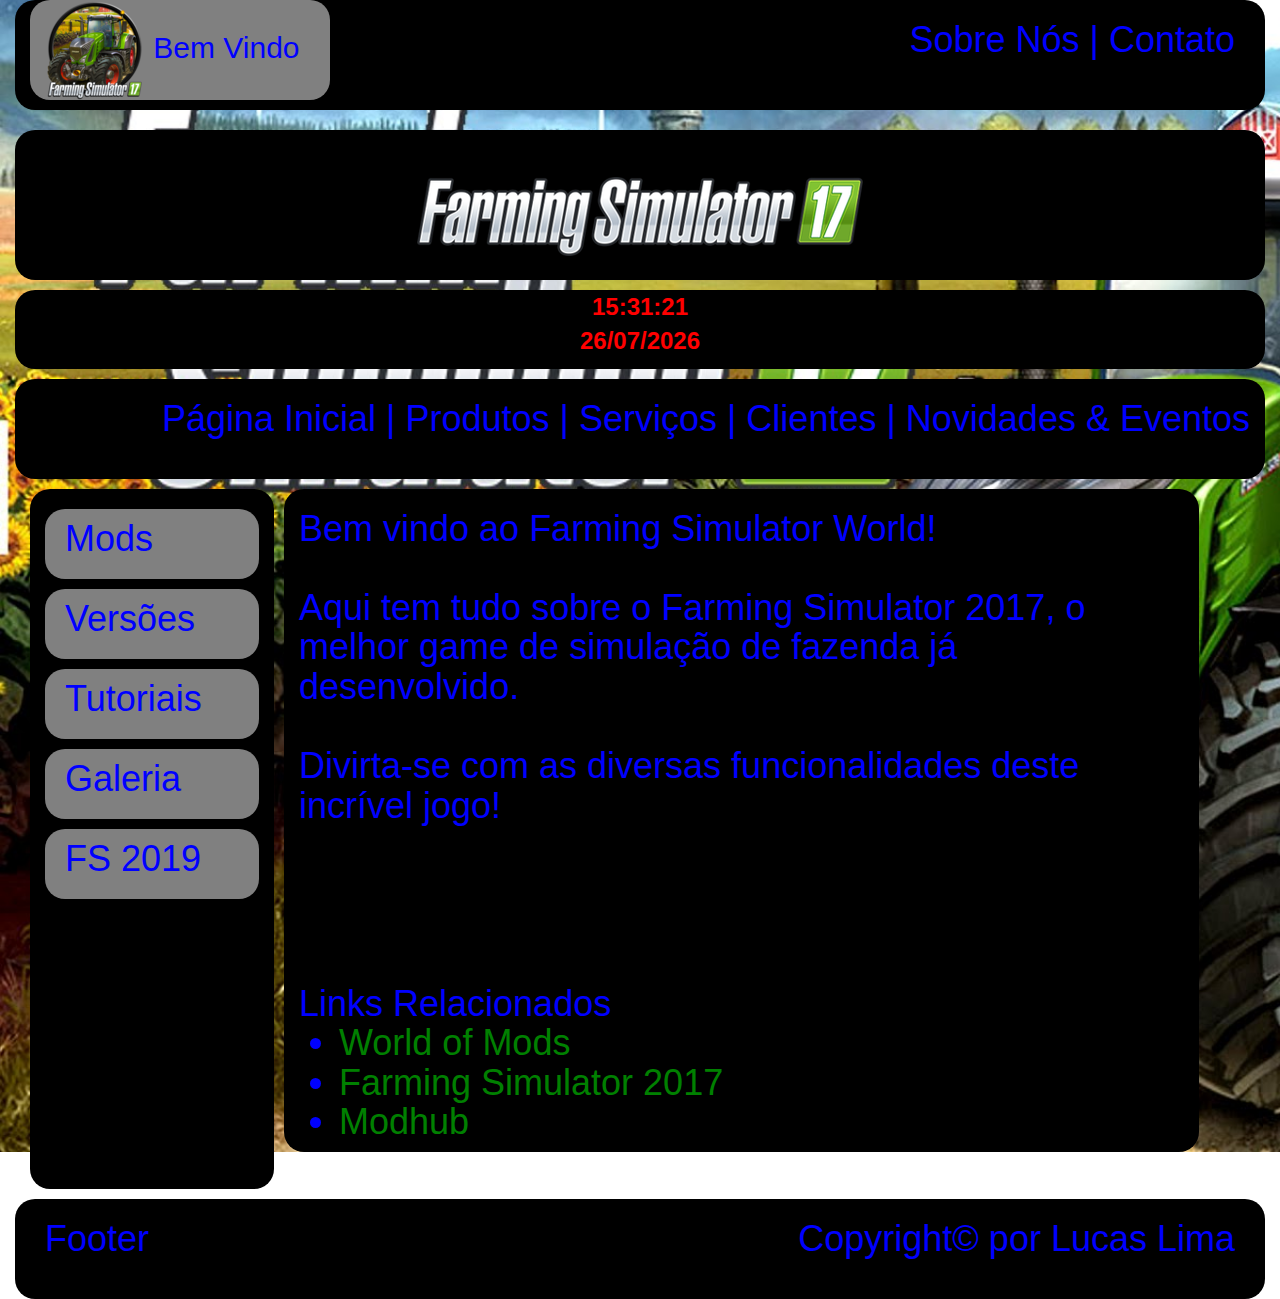
<file: index.html>
<!DOCTYPE html>
<html>


<!-- Usa o arquivo style.css separado ao inves de internal pois assim é só linkar com qualquer pagina que tu irá conseguir usá-lo sen tera de repetir o codigo em cada pagina para manter menu, cabeçalho entre outros -->

<head>
	<title></title>
	<link href="Bootstrap/css/bootstrap.min.css" rel="stylesheet" media="screen">
	<!-- Linkando com o arquivo style.css -->
	<link href="Bootstrap/css/style.css" rel="stylesheet" media="screen">
	<link href="Bootstrap/js/bootstrap.min.js" rel="stylesheet" media="screen">
	<meta charset="utf-8">
</head>
<style>
	body{
		background-image: url(img/fundo2.jpg);
		background-repeat: no-repeat;
        background-position:  meddle;
		background-size: 160%;
	}	
</style>
<body>	

	<!-- Div Geral que pega toda a página -->
	<div class="container-fluid border">
		<!-- Div do Cabeçalho -->
		<div id="topo" class="col-md-12">
			<!-- Div do Logo -->			
			<div id="logo" class="col-md-6" style="color:blue"><img src="img/fs171.png"> Bem Vindo</div> 
			
			<!-- Div Menu Superior -->
			<div id="sobrenos" class="col-md-6" align="right"><h1><a style="color:blue" href="sobre.html">Sobre Nós |</a> <a style="color:blue" href="contato.html">Contato</a></h1></div>
		</div>
		
		<br><br>
		<!-- Div Imagem -->
		<div id="image"><img src="img/fs17.png"></div>
		<div id="dataehora" class="col-md-12">
		<b><font color="red" size="5px">

		<p align="center">

			<script language='javascript' src="js/clock.js"></script>

					<span id='clock_tm' >Hora Atual</span><br></font> <font color="red" size="5px"> <span id='clock_dt' >Data Atual</span>
				
		<script language='javascript'>
		StartClock('d/m/Y','H:i:s');
		</script>

		</font></b>
		</div>
		<!-- Div do Segundo Esquerda -->
		<div id="menu-top" class="col-md-12" align="right">
			<h1><a style="color:blue" href="index.html">Página Inicial |</a> <a style="color:blue" href="produtos.html">Produtos |</a> <a style="color:blue" href="servicos.html">Serviços |</a> <a style="color:blue" href="clientes.html"> Clientes |</a> <a style="color:blue" href="novidadeseeventos.html">Novidades & Eventos</a></h1>
		</div>

		<!-- Div do Corpo da Página -->
		<div class="col-md-12">
			<!-- Div do Menu -->
			<div id="menu-left" class="col-md-3" >
				<h1 style="color: blue">
					
					<div id="sub-menu"><a style="color:blue" href="mods.html">Mods</a></div>
					<div id="sub-menu"><a style="color:blue" href="versoes.html">Versões</a></div>
					<div id="sub-menu"><a style="color:blue" href="tutoriais.html">Tutoriais</a></div>
					<div id="sub-menu"><a style="color:blue" href="galeria.html">Galeria</a></div>
					<div id="sub-menu"><a style="color:blue" href="https://foguinhogames.com.br/farming-simulator-2019/" target="_blank">FS 2019</a></div>
				</h1>
			</div>
		
			<!-- Div do Corpo (Conteúdo) -->
			<div id="corpo" class="col-md-9" style="color: blue">
				<h1>
					
					<div>Bem vindo ao Farming Simulator World!</div>
					<br>
					<div>Aqui tem tudo sobre o Farming Simulator 2017, o melhor game de simulação de fazenda já desenvolvido.</div>
					<br>
					<div>Divirta-se com as diversas funcionalidades deste incrível jogo!</div>
					<br><br><br><br>
					<div>
						Links Relacionados
						<ul>
							<li><a style="color:green" href="https://www.worldofmods.com/" target="_blank">World of Mods</a></li>
							<li><a style="color:green" href="https://farmingsimulator2017.com/" target="_blank">Farming Simulator 2017</a></li>
							<li><a style="color:green" href="http://www.modhub.us/category/farming-simulator-2017-mods/" target="_blank">Modhub</li>						
						</ul>
					</div>
				</h1>
			</div>
		</div>

		<!-- Div do Rodapé -->
		<div id="footer" class="col-md-12" style="color: blue">
			<h1>
				<div class="col-md-6">Footer</div>
				<div class="col-md-6" align="right">Copyright&#169 por Lucas Lima</div>
			</h1>
		</div>
	</div>
</body>
</html>
</file>
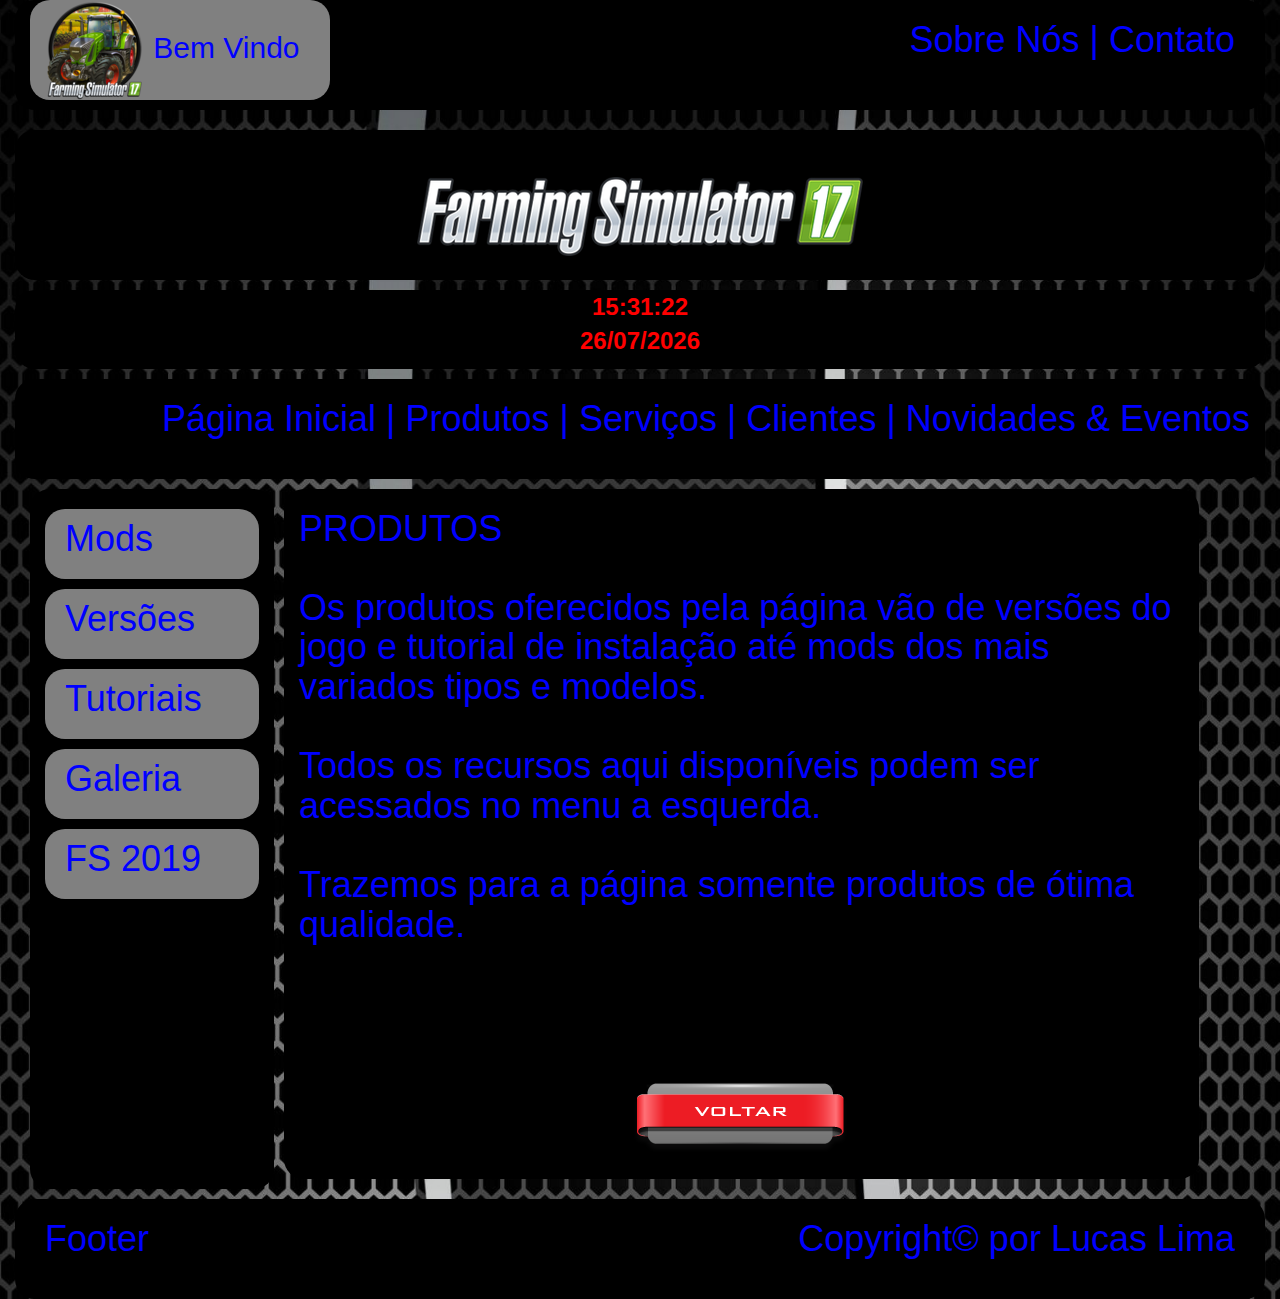
<file: produtos.html>
<!DOCTYPE html>
<html>


<!-- Usa o arquivo style.css separado ao inves de internal pois assim é só linkar com qualquer pagina que tu irá conseguir usá-lo sen tera de repetir o codigo em cada pagina para manter menu, cabeçalho entre outros -->

<head>
	<title></title>
	<link href="Bootstrap/css/bootstrap.min.css" rel="stylesheet" media="screen">
	<!-- Linkando com o arquivo style.css -->
	<link href="Bootstrap/css/style.css" rel="stylesheet" media="screen">
	<link href="Bootstrap/js/bootstrap.min.js" rel="stylesheet" media="screen">
	<meta charset="utf-8">
</head>
<style>
	body{
		background-image: url(img/chapa4.jpg);
		background-repeat: no-repeat;
        background-position:  meddle;
		background-size: 100%;
	}
</style>
<body>

	<!-- Div Geral que pega toda a página -->
	<div class="container-fluid border">
		<!-- Div do Cabeçalho -->
		<div id="topo" class="col-md-12">
			<!-- Div do Logo -->			
			<div id="logo" class="col-md-6" style="color:blue"><img src="img/fs171.png"> Bem Vindo</div> 
			
			<!-- Div Menu Superior -->
			<div id="sobrenos" class="col-md-6" align="right"><h1><a style="color:blue" href="sobre.html">Sobre Nós |</a> <a style="color:blue" href="contato.html">Contato</a></h1></div>
		</div>
		<br><br>
		<!-- Div Imagem -->
		<div id="image"><img src="img/fs17.png"></div>
		<div id="dataehora" class="col-md-12">
		<b><font color="red" size="5px">

		<p align="center">

		<script language='javascript' src="js/clock.js"></script>

					<span id='clock_tm' >Hora Atual</span><br></font> <font color="red" size="5px"> <span id='clock_dt' >Data Atual</span>
				
		<script language='javascript'>
		StartClock('d/m/Y','H:i:s');
		</script>

		</font></b>
		</div>
		<!-- Div do Segundo Esquerda -->
		<div id="menu-top" class="col-md-12" align="right">
			<h1><a style="color:blue" href="index.html">Página Inicial |</a> <a style="color:blue" href="produtos.html">Produtos |</a> <a style="color:blue" href="servicos.html">Serviços |</a> <a style="color:blue" href="clientes.html"> Clientes |</a> <a style="color:blue" href="novidadeseeventos.html">Novidades & Eventos</a></h1>
		</div>

		<!-- Div do Corpo da Página -->
		<div class="col-md-12">
			<!-- Div do Menu -->
			<div id="menu-left" class="col-md-3" >
				<h1 style="color: blue">
					
					<div id="sub-menu"><a style="color:blue" href="mods.html">Mods</a></div>
					<div id="sub-menu"><a style="color:blue" href="versoes.html">Versões</a></div>
					<div id="sub-menu"><a style="color:blue" href="tutoriais.html">Tutoriais</a></div>
					<div id="sub-menu"><a style="color:blue" href="galeria.html">Galeria</a></div>
					<div id="sub-menu"><a style="color:blue" href="https://foguinhogames.com.br/farming-simulator-2019/" target="_blank">FS 2019</a></div>
				</h1>
			</div>
		
			<!-- Div do Corpo (Conteúdo) -->
			<div id="corpo" class="col-md-9" style="color: blue">
				<h1>
					PRODUTOS
					<br><br>
					<div>Os produtos oferecidos pela página vão de versões do jogo e tutorial de instalação até mods dos mais variados tipos e modelos.</div>
					<br>
					<div>Todos os recursos aqui disponíveis podem ser acessados no menu a esquerda.</div>
					<br>
					<div>Trazemos para a página somente produtos de ótima qualidade.</div>
					<br><br><br>
					<div align="center"><a href="index.html"><img src="img/VOLTAR.png"/></a></div>					
				</h1>
			</div>
		</div>

		<!-- Div do Rodapé -->
		<div id="footer" class="col-md-12" style="color: blue">
			<h1>
				<div class="col-md-6">Footer</div>
				<div class="col-md-6" align="right">Copyright&#169 por Lucas Lima</div>
			</h1>
		</div>
	</div>
</body>
</html>
</file>
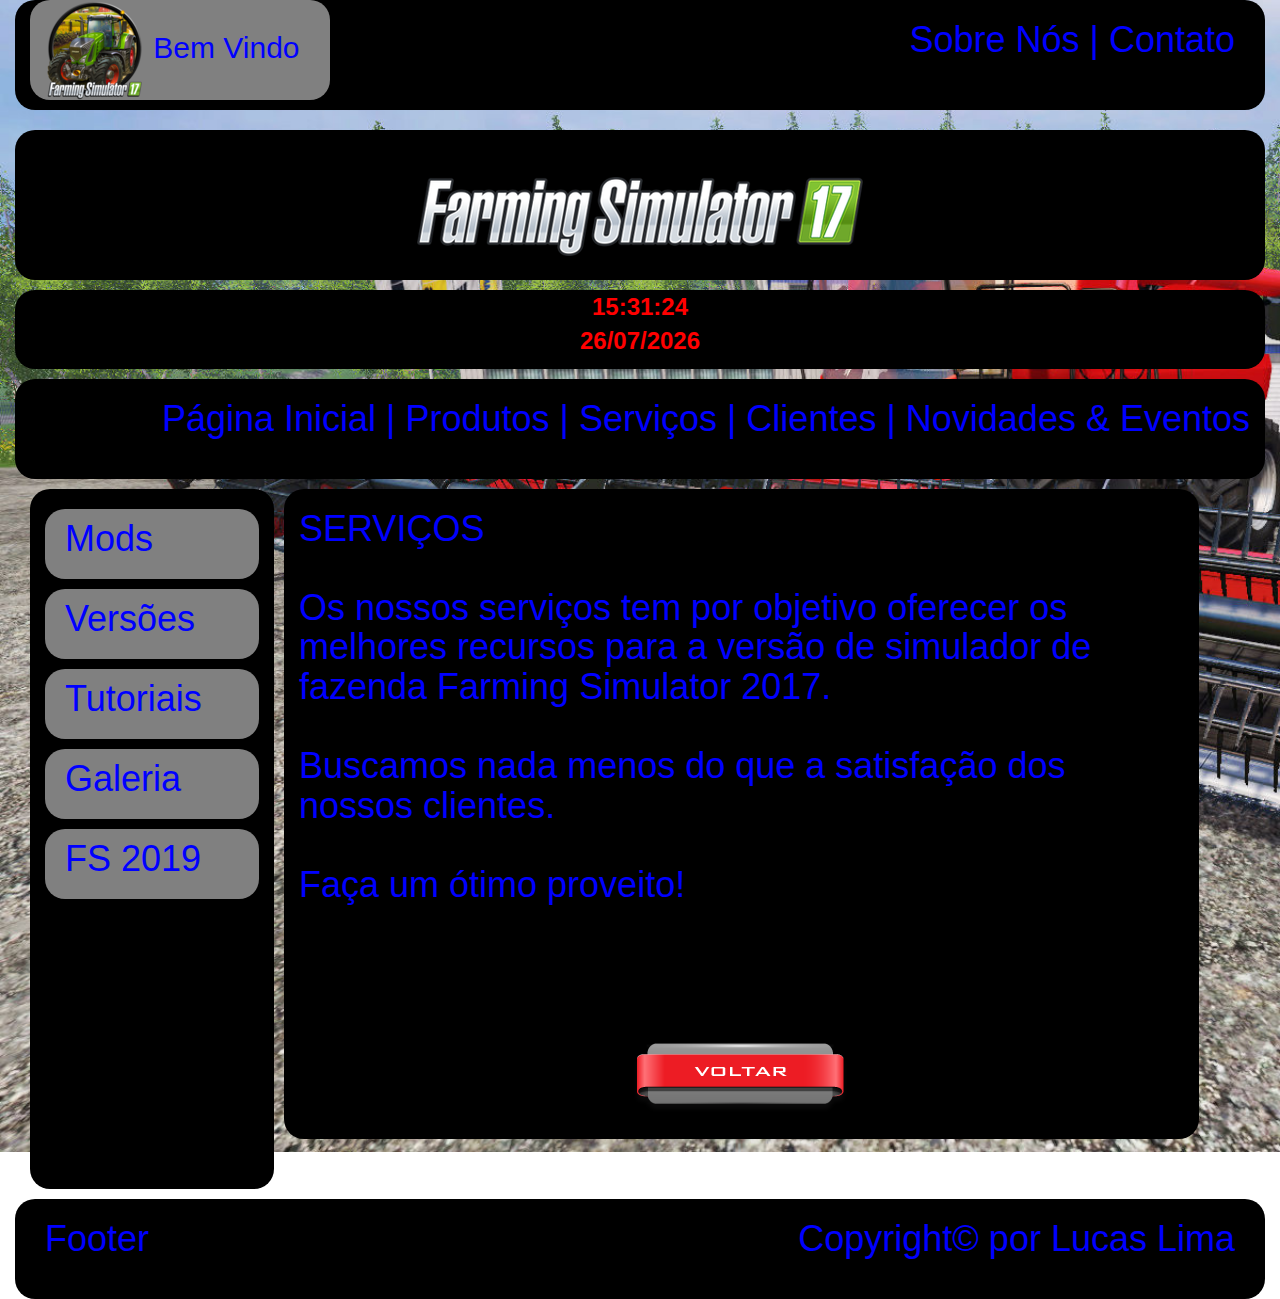
<file: servicos.html>
<!DOCTYPE html>
<html>


<!-- Usa o arquivo style.css separado ao inves de internal pois assim é só linkar com qualquer pagina que tu irá conseguir usá-lo sen tera de repetir o codigo em cada pagina para manter menu, cabeçalho entre outros -->

<head>
	<title></title>
	<link href="Bootstrap/css/bootstrap.min.css" rel="stylesheet" media="screen">
	<!-- Linkando com o arquivo style.css -->
	<link href="Bootstrap/css/style.css" rel="stylesheet" media="screen">
	<link href="Bootstrap/js/bootstrap.min.js" rel="stylesheet" media="screen">
	<meta charset="utf-8">
</head>
<style>
	body{
		background-image: url(img/fundo1.jpg);
		background-repeat: no-repeat;
        background-position:  meddle;
		background-size: 160%;
	}
</style>
<body>

	<!-- Div Geral que pega toda a página -->
	<div class="container-fluid border">
		<!-- Div do Cabeçalho -->
		<div id="topo" class="col-md-12">
			<!-- Div do Logo -->			
			<div id="logo" class="col-md-6" style="color:blue"><img src="img/fs171.png"> Bem Vindo</div> 
			
			<!-- Div Menu Superior -->
			<div id="sobrenos" class="col-md-6" align="right"><h1><a style="color:blue" href="sobre.html">Sobre Nós |</a> <a style="color:blue" href="contato.html">Contato</a></h1></div>
		</div>
		<br><br>
		<!-- Div Imagem -->
		<div id="image"><img src="img/fs17.png"></div>
		<div id="dataehora" class="col-md-12">
		<b><font color="red" size="5px">

		<p align="center">

		<script language='javascript' src="js/clock.js"></script>

					<span id='clock_tm' >Hora Atual</span><br></font> <font color="red" size="5px"> <span id='clock_dt' >Data Atual</span>
				
		<script language='javascript'>
		StartClock('d/m/Y','H:i:s');
		</script>

		</font></b>
		</div>
		<!-- Div do Segundo Esquerda -->
		<div id="menu-top" class="col-md-12" align="right">
			<h1><a style="color:blue" href="index.html">Página Inicial |</a> <a style="color:blue" href="produtos.html">Produtos |</a> <a style="color:blue" href="servicos.html">Serviços |</a> <a style="color:blue" href="clientes.html"> Clientes |</a> <a style="color:blue" href="novidadeseeventos.html">Novidades & Eventos</a></h1>
		</div>

		<!-- Div do Corpo da Página -->
		<div class="col-md-12">
			<!-- Div do Menu -->
			<div id="menu-left" class="col-md-3" >
				<h1 style="color: blue">
					
					<div id="sub-menu"><a style="color:blue" href="mods.html">Mods</a></div>
					<div id="sub-menu"><a style="color:blue" href="versoes.html">Versões</a></div>
					<div id="sub-menu"><a style="color:blue" href="tutoriais.html">Tutoriais</a></div>
					<div id="sub-menu"><a style="color:blue" href="galeria.html">Galeria</a></div>
					<div id="sub-menu"><a style="color:blue" href="https://foguinhogames.com.br/farming-simulator-2019/" target="_blank">FS 2019</a></div>
				</h1>
			</div>
		
			<!-- Div do Corpo (Conteúdo) -->
			<div id="corpo" class="col-md-9" style="color: blue">
				<h1 style="color: blue">
					SERVIÇOS
					<br><br>
					<div>Os nossos serviços tem por objetivo oferecer os melhores recursos para a versão de simulador de fazenda Farming Simulator 2017.</div>
					<br>
					<div>Buscamos nada menos do que a satisfação dos nossos clientes.</div>
					<br>
					<div>Faça um ótimo proveito!</div>
					<br><br><br>
					<div align="center"><a href="index.html"><img src="img/VOLTAR.png"/></a></div>
				</h1>
			</div>
		</div>

		<!-- Div do Rodapé -->
		<div id="footer" class="col-md-12" style="color: blue">
			<h1>
				<div class="col-md-6">Footer</div>
				<div class="col-md-6" align="right">Copyright&#169 por Lucas Lima</div>
			</h1>
		</div>
	</div>
</body>
</html>
</file>
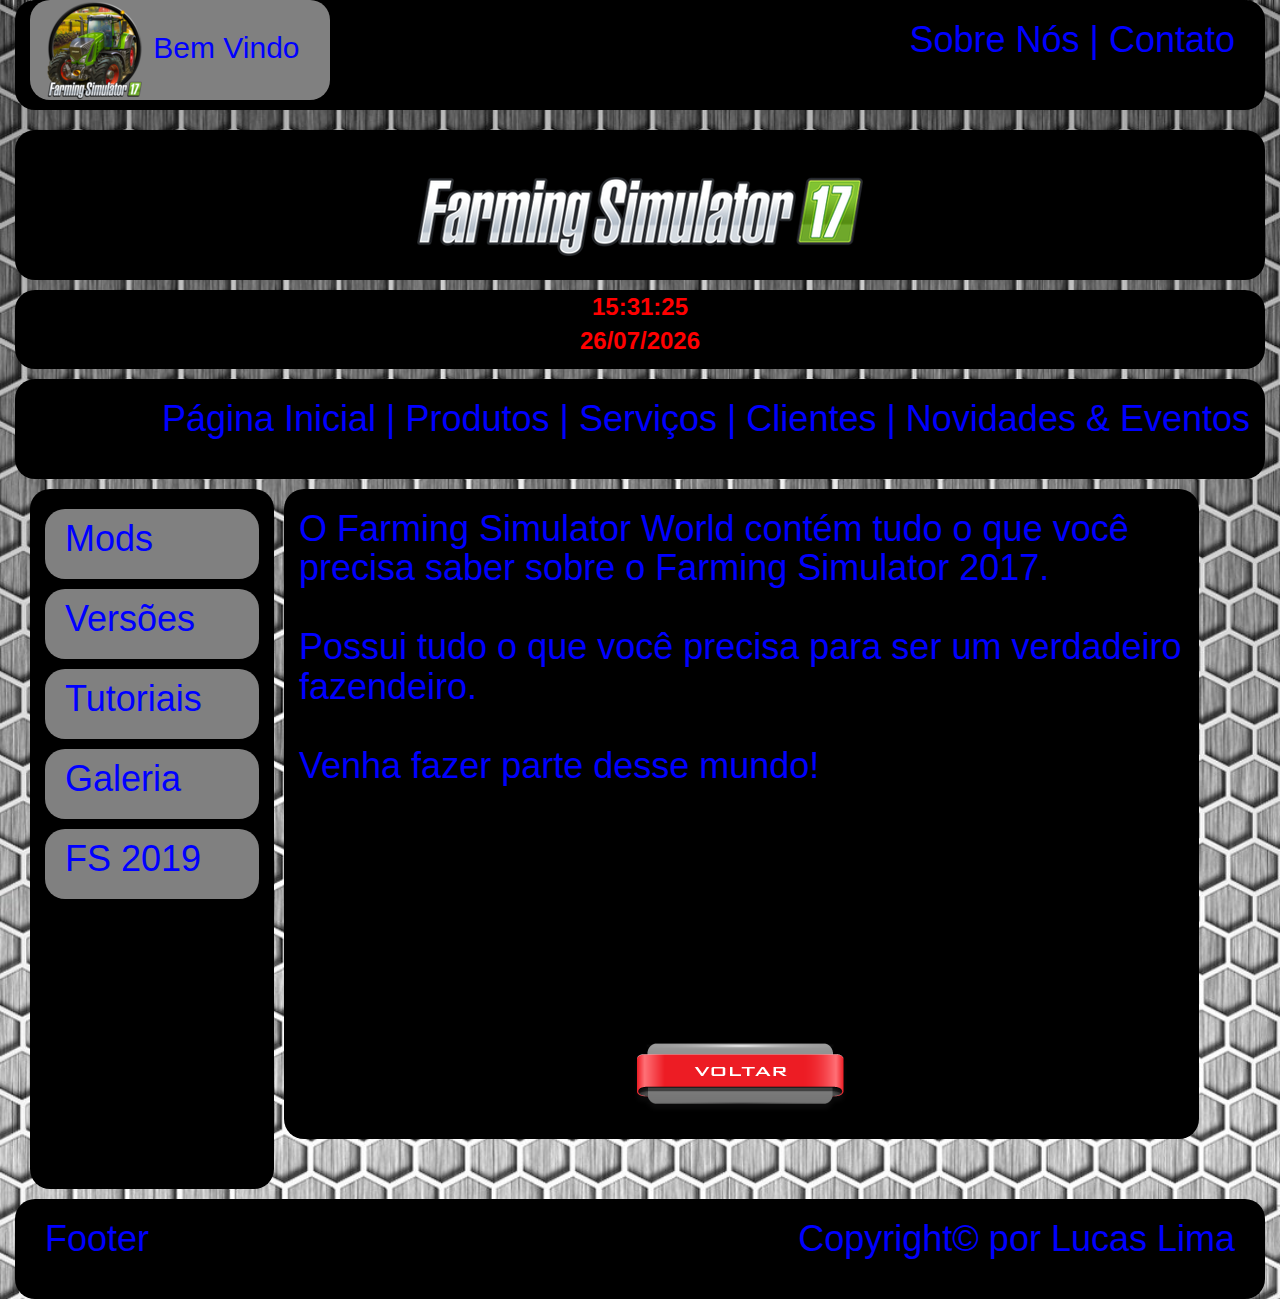
<file: sobre.html>
<!DOCTYPE html>
<html>


<!-- Usa o arquivo style.css separado ao inves de internal pois assim é só linkar com qualquer pagina que tu irá conseguir usá-lo sen tera de repetir o codigo em cada pagina para manter menu, cabeçalho entre outros -->

<head>
	<title></title>
	<link href="Bootstrap/css/bootstrap.min.css" rel="stylesheet" media="screen">
	<!-- Linkando com o arquivo style.css -->
	<link href="Bootstrap/css/style.css" rel="stylesheet" media="screen">
	<link href="Bootstrap/js/bootstrap.min.js" rel="stylesheet" media="screen">
	<meta charset="utf-8">
</head>
<style>
	body{
		background-image: url(img/chapa2.jpg);
		background-repeat: no-repeat;
        background-position:  meddle;
		background-size: 100%;
	}	
</style>
<body>

	<!-- Div Geral que pega toda a página -->
	<div class="container-fluid border">
		<!-- Div do Cabeçalho -->
		<div id="topo" class="col-md-12">
			<!-- Div do Logo -->			
			<div id="logo" class="col-md-6" style="color:blue"><img src="img/fs171.png"> Bem Vindo</div> 
			
			<!-- Div Menu Superior -->
			<div id="sobrenos" class="col-md-6" align="right"><h1><a style="color:blue" href="sobre.html">Sobre Nós |</a> <a style="color:blue" href="contato.html">Contato</a></h1></div>
		</div>
		<br><br>
		<!-- Div Imagem -->
		<div id="image"><img src="img/fs17.png"></div>
		<div id="dataehora" class="col-md-12">
		<b><font color="red" size="5px">

		<p align="center">

		<script language='javascript' src="js/clock.js"></script>

					<span id='clock_tm' >Hora Atual</span><br></font> <font color="red" size="5px"> <span id='clock_dt' >Data Atual</span>
				
		<script language='javascript'>
		StartClock('d/m/Y','H:i:s');
		</script>

		</font></b>
		</div>
		<!-- Div do Segundo Esquerda -->
		<div id="menu-top" class="col-md-12" align="right">
			<h1><a style="color:blue" href="index.html">Página Inicial |</a> <a style="color:blue" href="produtos.html">Produtos |</a> <a style="color:blue" href="servicos.html">Serviços |</a> <a style="color:blue" href="clientes.html"> Clientes |</a> <a style="color:blue" href="novidadeseeventos.html">Novidades & Eventos</a></h1>
		</div>

		<!-- Div do Corpo da Página -->
		<div class="col-md-12">
			<!-- Div do Menu -->
			<div id="menu-left" class="col-md-3" >
				<h1 style="color: blue">
					
					<div id="sub-menu"><a style="color:blue" href="mods.html">Mods</a></div>
					<div id="sub-menu"><a style="color:blue" href="versoes.html">Versões</a></div>
					<div id="sub-menu"><a style="color:blue" href="tutoriais.html">Tutoriais</a></div>
					<div id="sub-menu"><a style="color:blue" href="galeria.html">Galeria</a></div>
					<div id="sub-menu"><a style="color:blue" href="https://foguinhogames.com.br/farming-simulator-2019/" target="_blank">FS 2019</a></div>
				</h1>
			</div>
		
			<!-- Div do Corpo (Conteúdo) -->
			<div id="corpo" class="col-md-9" style="color: blue">
				<h1>
					
					<div>O Farming Simulator World contém tudo o que você precisa saber sobre o Farming Simulator 2017.</div>
					<br>
					<div>Possui tudo o que você precisa para ser um verdadeiro fazendeiro.</div>
					<br>
					<div>Venha fazer parte desse mundo!</div>
					<br><br><br><br><br><br>
					<div align="center"><a href="index.html"><img src="img/VOLTAR.png"/></a></div>
				</h1>
			</div>
		</div>

		<!-- Div do Rodapé -->
		<div id="footer" class="col-md-12" style="color: blue">
			<h1>
				<div class="col-md-6">Footer</div>
				<div class="col-md-6" align="right">Copyright&#169 por Lucas Lima</div>
			</h1>
		</div>
	</div>
</body>
</html>
</file>
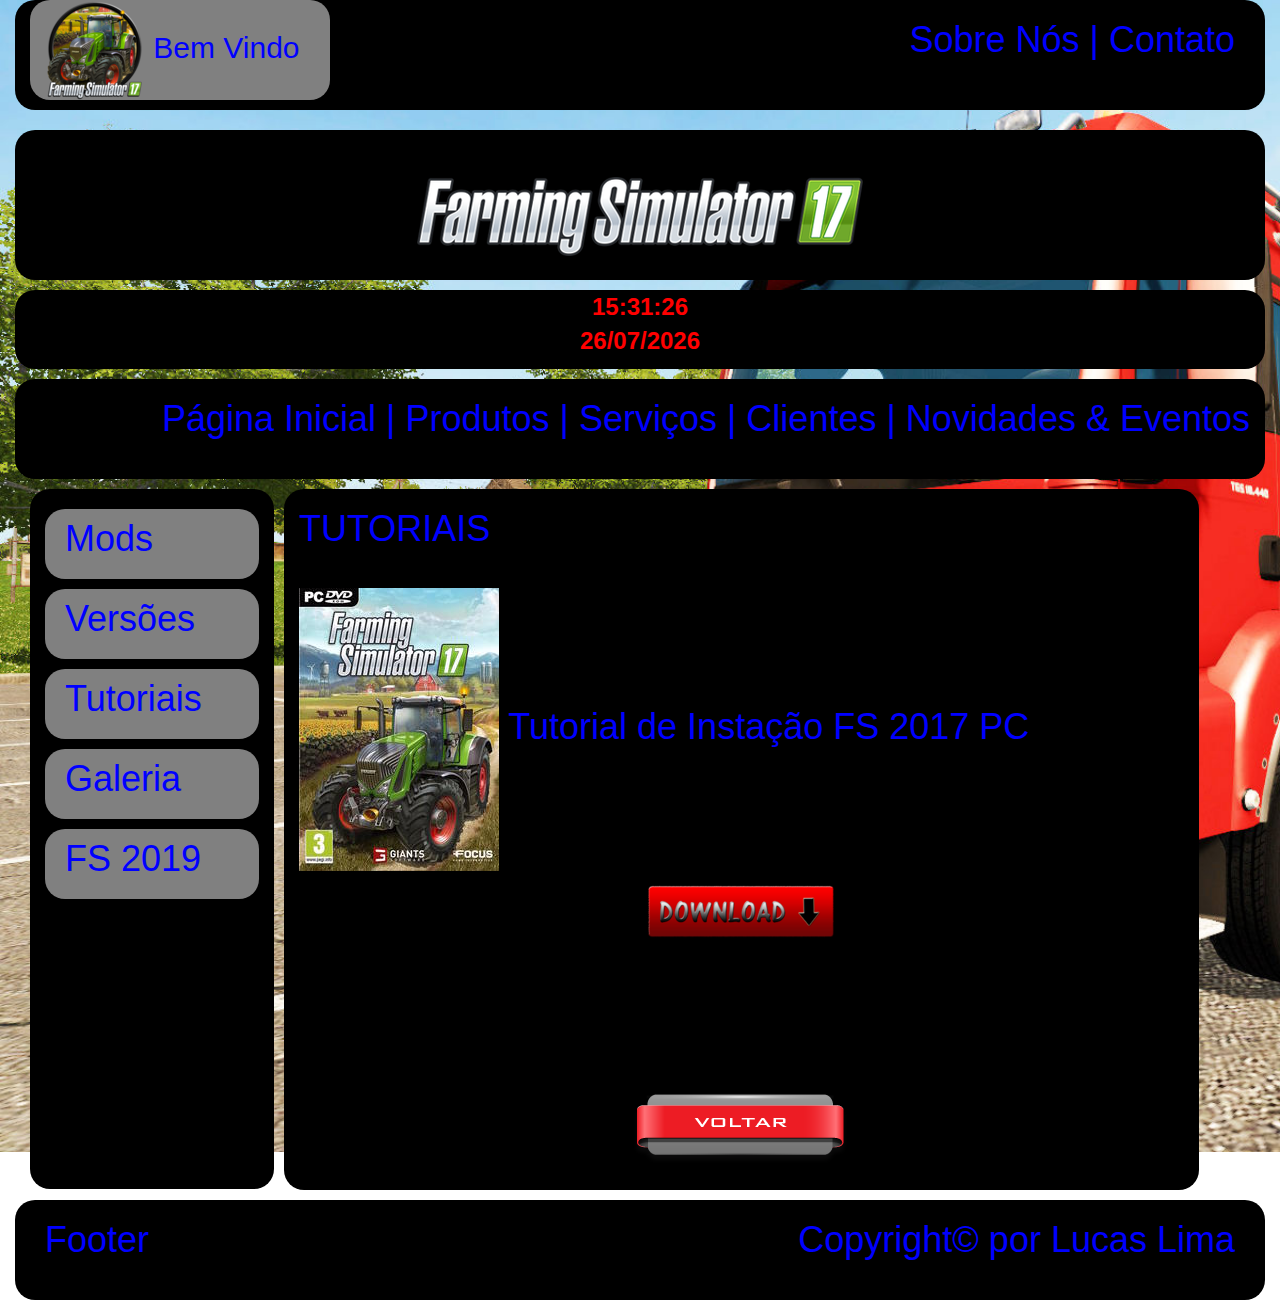
<file: tutoriais.html>
<!DOCTYPE html>
<html>


<!-- Usa o arquivo style.css separado ao inves de internal pois assim é só linkar com qualquer pagina que tu irá conseguir usá-lo sen tera de repetir o codigo em cada pagina para manter menu, cabeçalho entre outros -->

<head>
	<title></title>
	<link href="Bootstrap/css/bootstrap.min.css" rel="stylesheet" media="screen">
	<!-- Linkando com o arquivo style.css -->
	<link href="Bootstrap/css/style.css" rel="stylesheet" media="screen">
	<link href="Bootstrap/js/bootstrap.min.js" rel="stylesheet" media="screen">
	<meta charset="utf-8">
</head>
<style>
	body{
		background-image: url(img/fundo3.jpg);
		background-repeat: no-repeat;
        background-position:  meddle;
		background-size: 160%;
	}
</style>
<body>

	<!-- Div Geral que pega toda a página -->
	<div class="container-fluid border">
		<!-- Div do Cabeçalho -->
		<div id="topo" class="col-md-12">
			<!-- Div do Logo -->			
			<div id="logo" class="col-md-6" style="color:blue"><img src="img/fs171.png"> Bem Vindo</div> 
			
			<!-- Div Menu Superior -->
			<div id="sobrenos" class="col-md-6" align="right"><h1><a style="color:blue" href="sobre.html">Sobre Nós |</a> <a style="color:blue" href="contato.html">Contato</a></h1></div>
		</div>
		<br><br>
		<!-- Div Imagem -->
		<div id="image"><img src="img/fs17.png"></div>
		<div id="dataehora" class="col-md-12">
		<b><font color="red" size="5px">

		<p align="center">

		<script language='javascript' src="js/clock.js"></script>

					<span id='clock_tm' >Hora Atual</span><br></font> <font color="red" size="5px"> <span id='clock_dt' >Data Atual</span>
				
		<script language='javascript'>
		StartClock('d/m/Y','H:i:s');
		</script>

		</font></b>
		</div>
		<!-- Div do Segundo Esquerda -->
		<div id="menu-top" class="col-md-12" align="right">
			<h1><a style="color:blue" href="index.html">Página Inicial |</a> <a style="color:blue" href="produtos.html">Produtos |</a> <a style="color:blue" href="servicos.html">Serviços |</a> <a style="color:blue" href="clientes.html"> Clientes |</a> <a style="color:blue" href="novidadeseeventos.html">Novidades & Eventos</a></h1>
		</div>

		<!-- Div do Corpo da Página -->
		<div class="col-md-12">
			<!-- Div do Menu -->
			<div id="menu-left" class="col-md-3" >
				<h1 style="color: blue">
					
					<div id="sub-menu"><a style="color:blue" href="mods.html">Mods</a></div>
					<div id="sub-menu"><a style="color:blue" href="versoes.html">Versões</a></div>
					<div id="sub-menu"><a style="color:blue" href="tutoriais.html">Tutoriais</a></div>
					<div id="sub-menu"><a style="color:blue" href="galeria.html">Galeria</a></div>
					<div id="sub-menu"><a style="color:blue" href="https://foguinhogames.com.br/farming-simulator-2019/" target="_blank">FS 2019</a></div>
				</h1>
			</div>
		
			<!-- Div do Corpo (Conteúdo) -->
			<div id="corpo" class="col-md-9" style="color: blue">
				<h1>
					TUTORIAIS
					<br><br>
					<div><img src="img/fs17pc.jpg"> Tutorial de Instação FS 2017 PC</div>
					<div align="center"><a href="tutoriais/Tutorial de Instalação do Farming Simulator 2017.pdf"><img src="img/dls2.png"/></a></div>
					<br><br><br>
					<div align="center"><a href="index.html"><img src="img/VOLTAR.png"/></a></div>					
				</h1>
			</div>
		</div>

		<!-- Div do Rodapé -->
		<div id="footer" class="col-md-12" style="color: blue">
			<h1>
				<div class="col-md-6">Footer</div>
				<div class="col-md-6" align="right">Copyright&#169 por Lucas Lima</div>
			</h1>
		</div>
	</div>
</body>
</html>
</file>
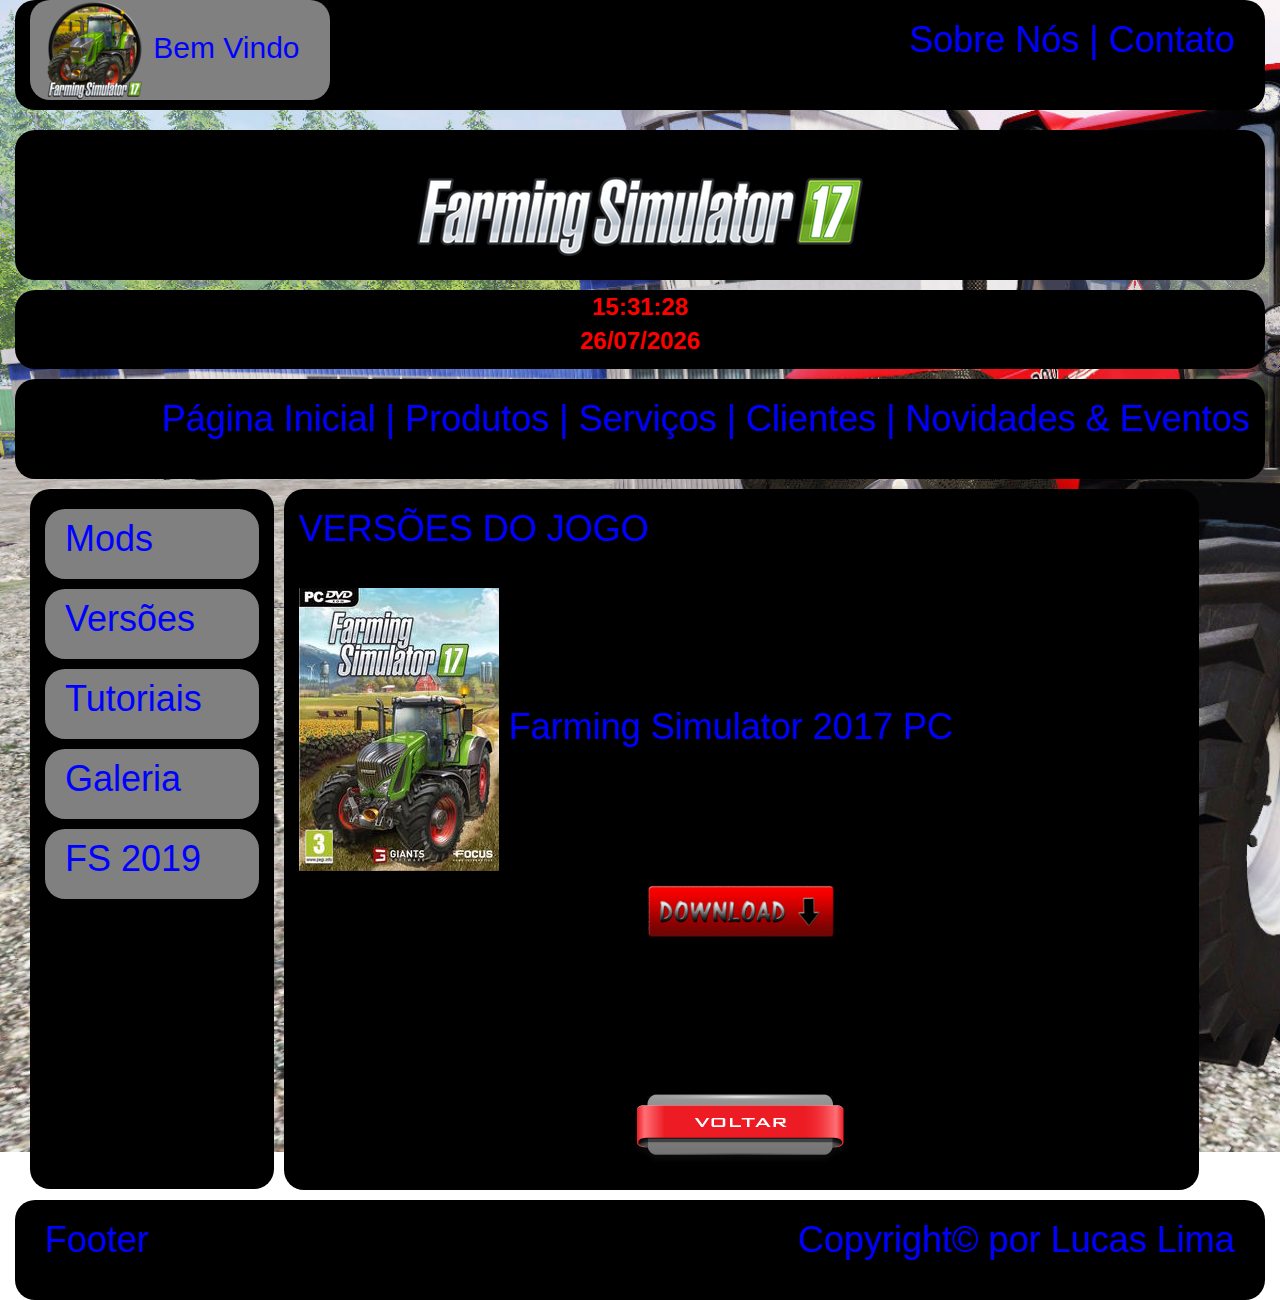
<file: versoes.html>
<!DOCTYPE html>
<html>


<!-- Usa o arquivo style.css separado ao inves de internal pois assim é só linkar com qualquer pagina que tu irá conseguir usá-lo sen tera de repetir o codigo em cada pagina para manter menu, cabeçalho entre outros -->

<head>
	<title></title>
	<link href="Bootstrap/css/bootstrap.min.css" rel="stylesheet" media="screen">
	<!-- Linkando com o arquivo style.css -->
	<link href="Bootstrap/css/style.css" rel="stylesheet" media="screen">
	<link href="Bootstrap/js/bootstrap.min.js" rel="stylesheet" media="screen">
	<meta charset="utf-8">
</head>
<style>
	body{
		background-image: url(img/fundo4.jpg);
		background-repeat: no-repeat;
        background-position:  meddle;
		background-size: 160%;
	}	
</style>
<body>

	<!-- Div Geral que pega toda a página -->
	<div class="container-fluid border">
		<!-- Div do Cabeçalho -->
		<div id="topo" class="col-md-12">
			<!-- Div do Logo -->			
			<div id="logo" class="col-md-6" style="color:blue"><img src="img/fs171.png"> Bem Vindo</div> 
			
			<!-- Div Menu Superior -->
			<div id="sobrenos" class="col-md-6" align="right"><h1><a style="color:blue" href="sobre.html">Sobre Nós |</a> <a style="color:blue" href="contato.html">Contato</a></h1></div>
		</div>
		<br><br>
		<!-- Div Imagem -->
		<div id="image"><img src="img/fs17.png"></div>
		<div id="dataehora" class="col-md-12">
		<b><font color="red" size="5px">

		<p align="center">

		<script language='javascript' src="js/clock.js"></script>

					<span id='clock_tm' >Hora Atual</span><br></font> <font color="red" size="5px"> <span id='clock_dt' >Data Atual</span>
				
		<script language='javascript'>
		StartClock('d/m/Y','H:i:s');
		</script>

		</font></b>
		</div>
		<!-- Div do Segundo Esquerda -->
		<div id="menu-top" class="col-md-12" align="right">
			<h1><a style="color:blue" href="index.html">Página Inicial |</a> <a style="color:blue" href="produtos.html">Produtos |</a> <a style="color:blue" href="servicos.html">Serviços |</a> <a style="color:blue" href="clientes.html"> Clientes |</a> <a style="color:blue" href="novidadeseeventos.html">Novidades & Eventos</a></h1>
		</div>

		<!-- Div do Corpo da Página -->
		<div class="col-md-12">
			<!-- Div do Menu -->
			<div id="menu-left" class="col-md-3" >
				<h1 style="color: blue">
					
					<div id="sub-menu"><a style="color:blue" href="mods.html">Mods</a></div>
					<div id="sub-menu"><a style="color:blue" href="versoes.html">Versões</a></div>
					<div id="sub-menu"><a style="color:blue" href="tutoriais.html">Tutoriais</a></div>
					<div id="sub-menu"><a style="color:blue" href="galeria.html">Galeria</a></div>
					<div id="sub-menu"><a style="color:blue" href="https://foguinhogames.com.br/farming-simulator-2019/" target="_blank">FS 2019</a></div>
				</h1>
			</div>
		
			<!-- Div do Corpo (Conteúdo) -->
			<div id="corpo" class="col-md-9" style="color: blue">
				<h1>
					VERSÕES DO JOGO
					<br><br>
					<div><img src="img/fs17pc.jpg"> Farming Simulator 2017 PC</div>
					<div align="center"><a href="http://baixargamestorrent.biz/download-farming-simulator-17-em-portugues-br-pc-torrent/" target="_blank"><img src="img/dls2.png"/></a></div>
					<br><br><br>
					<div align="center"><a href="index.html"><img src="img/VOLTAR.png"/></a></div>					
				</h1>
			</div>
		</div>

		<!-- Div do Rodapé -->
		<div id="footer" class="col-md-12" style="color: blue">
			<h1>
				<div class="col-md-6">Footer</div>
				<div class="col-md-6" align="right">Copyright&#169 por Lucas Lima</div>
			</h1>
		</div>
	</div>
</body>
</html>
</file>
<file: Bootstrap/css/style.css>
#topo{
		margin-bottom: 10px;
		background-color: black;
		border-radius: 20px;
	}
	
	#logo{
		width:300px;
		height:100px;
		margin-bottom: 10px;
		background-color:gray;
		border-radius: 20px;
		font-size: 30px;
	}
	
	#sobrenos{
		width:360px;
		height:70px;
		margin-bottom: 10px;
		background-color:black;
		border-radius: 20px;
		float:right;
	}

	#image{
		width:100%;
		height:150px;
		margin-top: 90px;
		margin-bottom: 10px;
		background-color:black;
		border-radius: 20px;
		text-align: center;
	}

	#dataehora{
		margin-bottom: 10px;
		background-color: black;
		border-radius: 20px;
	}

	#menu-top{
		width:100%;
		height:100px;
		margin-bottom: 10px;
		background-color:black;
		border-radius: 20px;
	}

	#corpo{
		margin-bottom: 10px;
		border-radius: 20px;
		background-color:black;
	}

	#menu-left{
		width:20%;
		height:700px;
		margin-right: 10px;
		margin-bottom: 10px;
		background-color:black;
		border-radius: 20px;
	}

	#sub-menu{
		width:100%;
		height:70px;
		margin-bottom: 10px;
		background-color:gray;
		border-radius: 20px;
		padding-left: 20px;		
		padding-top: 10px;		
	}

	#footer{
		width:100%;
		height:100px;
		background-color:black;
		border-radius: 20px;
	}
</file>
